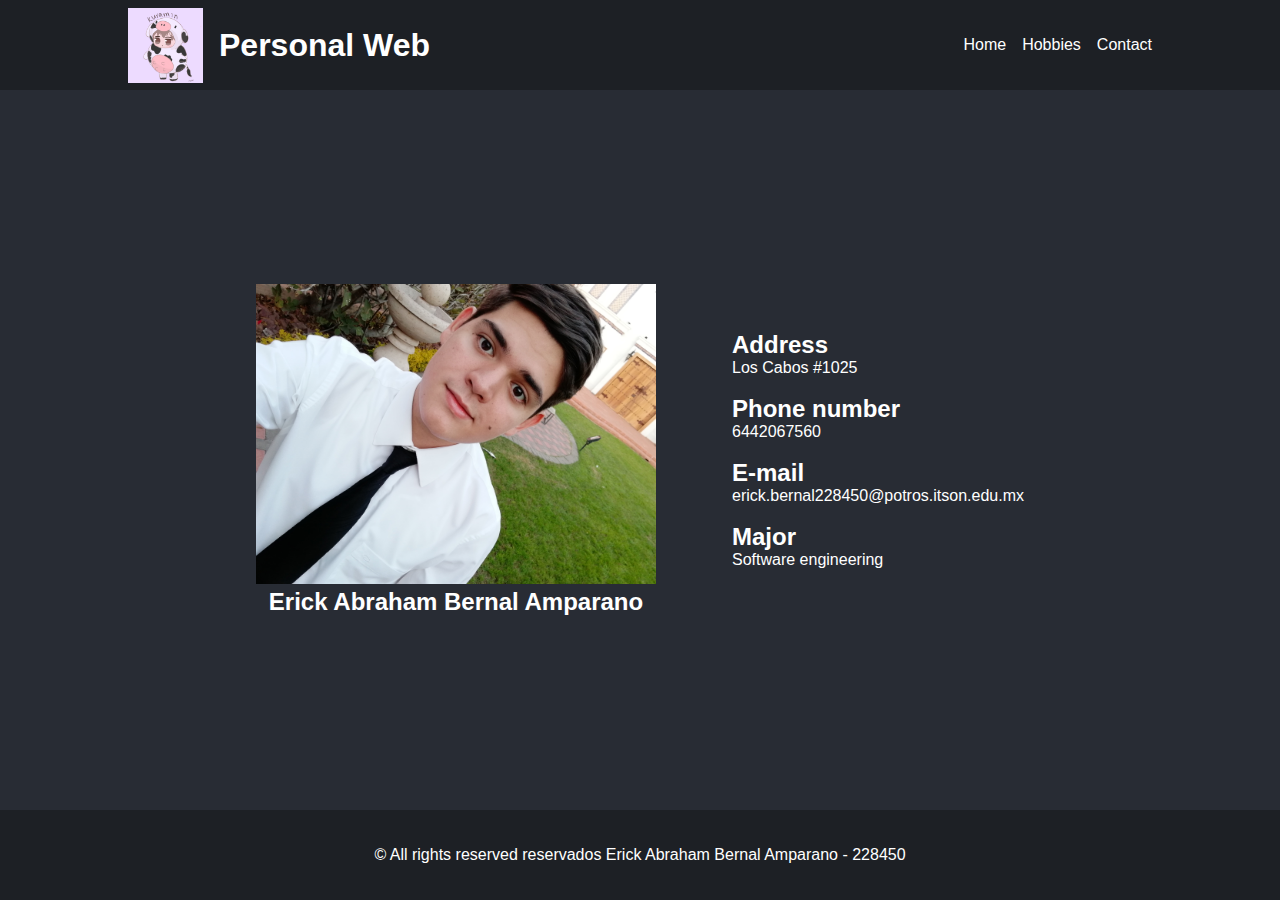
<file: index.html>
<!DOCTYPE html>
<html lang="en">
  <!-- Index - Erick Abraham Bernal Amparano - 228450 -->
  <head>
    <meta charset="UTF-8" />
    <meta http-equiv="X-UA-Compatible" content="IE=edge" />
    <meta name="viewport" content="width=device-width, initial-scale=1.0" />
    <link rel="stylesheet" href="css/styles.css" />
    <title>Home</title>
  </head>
  <body>
    <header>
      <nav class="container">
        <div class="logo">
          <img src="./imagenes/kuramin.png" alt="logo" width="75" height="75" />
          <h1>Personal Web</h1>
        </div>
        <ul>
          <li><a href="index.html">Home</a></li>
          <li><a href="aficiones.html">Hobbies</a></li>
          <li><a href="contactame.html">Contact</a></li>
        </ul>
      </nav>
    </header>
    <main class="container main__home">
      <figure>
        <img
          src="./imagenes/foto.jpg"
          alt="Foto personal"
          width="250"
          height="200"
        />
        <figcaption>
          <h2>Erick Abraham Bernal Amparano</h2>
        </figcaption>
      </figure>
      <section>
        <h2>Address</h2>
        <p>Los Cabos #1025</p>
        <br />
        <h2>Phone number</h2>
        <p>6442067560</p>
        <br />
        <h2>E-mail</h2>
        <p>erick.bernal228450@potros.itson.edu.mx</p>
        <br />
        <h2>Major</h2>
        <p>Software engineering</p>
      </section>
    </main>
    <footer align="center">
      <p>
        &copy; All rights reserved reservados Erick Abraham Bernal Amparano -
        228450
      </p>
    </footer>
  </body>
</html>
</file>
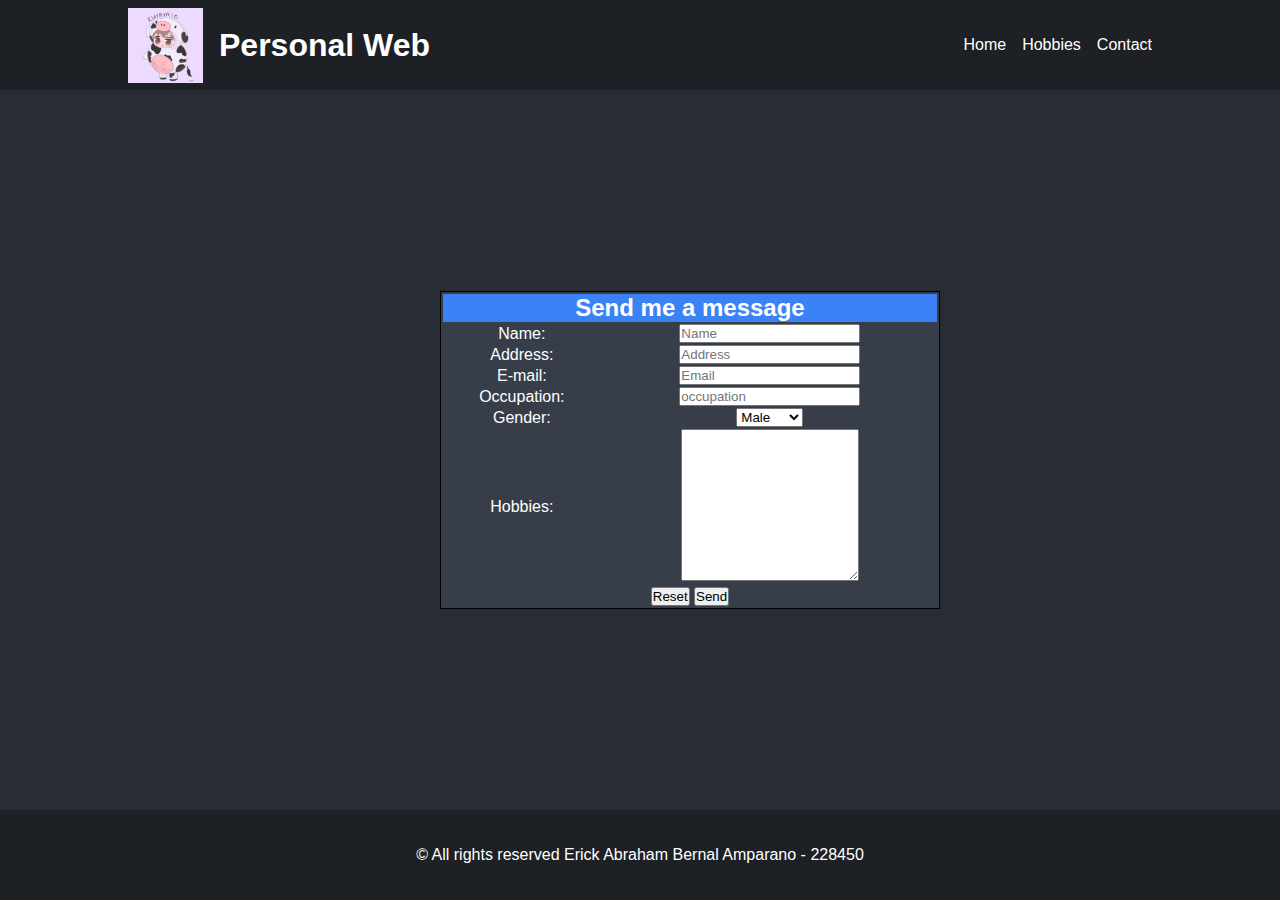
<file: contactame.html>
<!DOCTYPE html>
<html lang="en">
  <!-- Contactame - Erick Abraham Bernal Amparano - 228450 -->

  <head>
    <meta charset="UTF-8" />
    <meta http-equiv="X-UA-Compatible" content="IE=edge" />
    <meta name="viewport" content="width=device-width, initial-scale=1.0" />
    <link rel="stylesheet" href="css/contactame.css" />
    <title>Contact</title>
  </head>
  <body bgcolor="#ccc">
    <header>
      <nav class="container">
        <div class="logo">
          <img src="./imagenes/kuramin.png" alt="logo" width="75" height="75" />
          <h1>Personal Web</h1>
        </div>
        <ul>
          <li><a href="index.html">Home</a></li>
          <li><a href="aficiones.html">Hobbies</a></li>
          <li><a href="contactame.html">Contact</a></li>
        </ul>
      </nav>
    </header>
    <main>
      <center>
        <form
          action="mailto:erick.bernal228450@potros.itson.edu.mx"
          method="POST"
          class="container"
        >
          <table border="0" bgcolor="#dfe3ef" width="500" align="center">
            <tr bgcolor="#3b82f6">
              <td colspan="2" align="center" style="color: white">
                <h2>Send me a message</h2>
              </td>
            </tr>

            <tr>
              <td>Name:</td>
              <td>
                <input type="text" placeholder="Name" required maxlength="50" />
              </td>
            </tr>
            <tr>
              <td>Address:</td>
              <td>
                <input
                  type="text"
                  placeholder="Address"
                  required
                  maxlength="50"
                />
              </td>
            </tr>

            <tr>
              <td>E-mail:</td>
              <td>
                <input
                  type="email"
                  placeholder="Email"
                  required
                  maxlength="50"
                />
              </td>
            </tr>

            <tr>
              <td>Occupation:</td>
              <td>
                <input
                  type="text"
                  placeholder="occupation"
                  required
                  maxlength="50"
                />
              </td>
            </tr>
            <tr>
              <td>Gender:</td>
              <td>
                <select>
                  <option>Male</option>
                  <option>Female</option>
                </select>
              </td>
            </tr>
            <tr>
              <td>Hobbies:</td>
              <td>
                <textarea name="hobbies" cols="20" rows="10"></textarea>
              </td>
            </tr>
            <tr>
              <td colspan="3" align="center" text="white">
                <input type="reset" value="Reset" />
                <button>Send</button>
              </td>
            </tr>
          </table>
        </form>
      </center>
    </main>
    <footer align="center">
      <p>&copy; All rights reserved Erick Abraham Bernal Amparano - 228450</p>
    </footer>
  </body>
</html>
</file>
<file: css/styles.css>
*,
::after,
::before {
  box-sizing: border-box;
  margin: 0;
  padding: 0;
}
body {
  font-family: sans-serif;
  background-color: #282c34;
  color: white;
  width: 100%;
  height: 100vh;
}

header {
  background-color: #1d2025;
  width: 100%;
  height: 10vh;
  display: flex;
  justify-content: center;
}

header nav {
  display: flex;
  justify-content: space-between;
  align-items: center;
}

.logo {
  display: flex;
  align-items: center;
  gap: 1rem;
}

header > nav > ul {
  display: flex;
  justify-content: space-between;
  align-items: center;
  gap: 1rem;
}

header > nav > ul > li {
  list-style: none;
}

header > nav > ul > li > a {
  text-decoration: none;
  color: white;
}

header > nav > ul > li > a:hover {
  color: #61dafb;
}

header > nav > ul > li > a:active {
  color: #61dafb;
}

.container {
  margin-left: auto;
  margin-right: auto;
  width: 80%;
}

.main__home {
  width: 60%;
  display: flex;
  justify-content: space-between;
  align-items: center;
  height: 80vh;
}

figure {
  text-align: center;
}

figure > img {
  width: 100%;
  height: 100%;
  max-width: 400px;
  object-fit: cover;
}

footer {
  background-color: #1d2025;
  width: 100%;
  height: 10vh;
  display: flex;
  justify-content: center;
  align-items: center;
}

.main__horario {
  display: flex;
  align-items: center;
  justify-content: center;
  margin-top: 2rem;
  margin-bottom: 2rem;
}

table {
  border-collapse: collapse;
  width: 100%;
}

table,
th,
td {
  border: 1px solid white;
}

th,
td {
  padding: 15px;
  text-align: center;
}

tr:nth-child(odd) {
  background-color: #152542;
}

tr:nth-child(even) {
  background-color: #2d405f;
}

table a {
  text-decoration: none;
  color: white;
}

.main__descripcion {
  width: 100%;
  height: 80vh;
  display: flex;
  align-items: center;
}

.main__aficiones {
  margin: 0 auto;
  padding-top: 1rem;
  height: 80vh;
}

.grid {
  display: grid;
  grid-template-columns: repeat(3, 1fr);
  grid-gap: 1rem;
  text-align: center;
  margin-top: 2rem;
  margin-bottom: 1.5rem;
}

.descripcion {
  width: 50%;
  margin: 0 auto;
  text-align: center;
}

.descripcion > h2 {
  margin-bottom: 1rem;
}
</file>
<file: css/contactame.css>
*,
::after,
::before {
  box-sizing: border-box;
  margin: 0;
  padding: 0;
}
body {
  font-family: sans-serif;
  background-color: #282c34;
  color: white;
  width: 100%;
  height: 100vh;
}

header {
  background-color: #1d2025;
  width: 100%;
  height: 10vh;
  display: flex;
  justify-content: center;
}

header nav {
  display: flex;
  justify-content: space-between;
  align-items: center;
}

.logo {
  display: flex;
  align-items: center;
  gap: 1rem;
}

header > nav > ul {
  display: flex;
  justify-content: space-between;
  align-items: center;
  gap: 1rem;
}

header > nav > ul > li {
  list-style: none;
}

header > nav > ul > li > a {
  text-decoration: none;
  color: white;
}

header > nav > ul > li > a:hover {
  color: #61dafb;
}

header > nav > ul > li > a:active {
  color: #61dafb;
}

.container {
  margin-left: auto;
  margin-right: auto;
  width: 80%;
}

footer {
  background-color: #1d2025;
  width: 100%;
  height: 10vh;
  display: flex;
  justify-content: center;
  align-items: center;
}

table {
  background: #373e49;
  border: 1px solid #000000;
  text-align: center;
}

main {
  width: 100%;
  height: 80vh;
  display: flex;
  justify-content: center;
  align-items: center;
}
</file>
